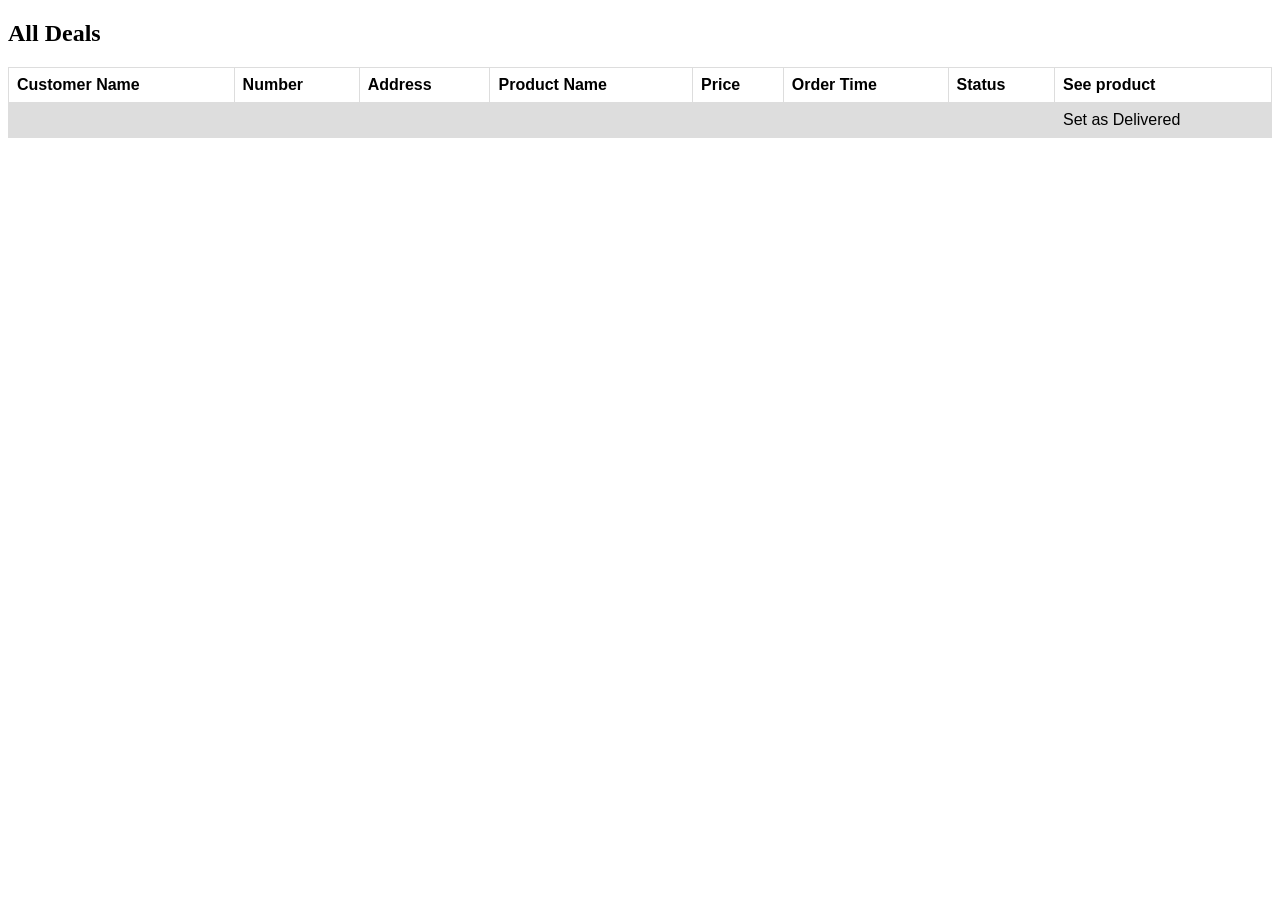
<file: src/main/resources/templates/allDeals.html>
<!DOCTYPE html>
<html>
<head>
  <style>
    table {
      font-family: arial, sans-serif;
      border-collapse: collapse;
      width: 100%;
    }

    td, th {
      border: 1px solid #dddddd;
      text-align: left;
      padding: 8px;
    }

    tr:nth-child(even) {
      background-color: #dddddd;
    }
  </style>
</head>
<body>

<h2>All Deals</h2>
<table>
  <tr>
    <th>Customer Name</th>
    <th>Number</th>
    <th>Address</th>
    <th>Product Name</th>
    <th>Price</th>
    <th>Order Time</th>
    <th>Status</th>
    <th>See product</th>
  </tr>
  <tr th:each="deal: ${Deals}">
    <td th:text="${deal.userName}" />
    <td th:text="${deal.number}" />
    <td th:text="${deal.address}" />
    <td th:text="${deal.productName}" />
    <td th:text="${deal.productPrice}" />
    <td th:text="${deal.orderTime}" />
    <td th:text="${deal.status}" />
    <td><a th:href="@{/deals/{id}(id=${deal.dealId})}">Set as Delivered</a></td>
  </tr>
</table>

</body>
</html>
</file>
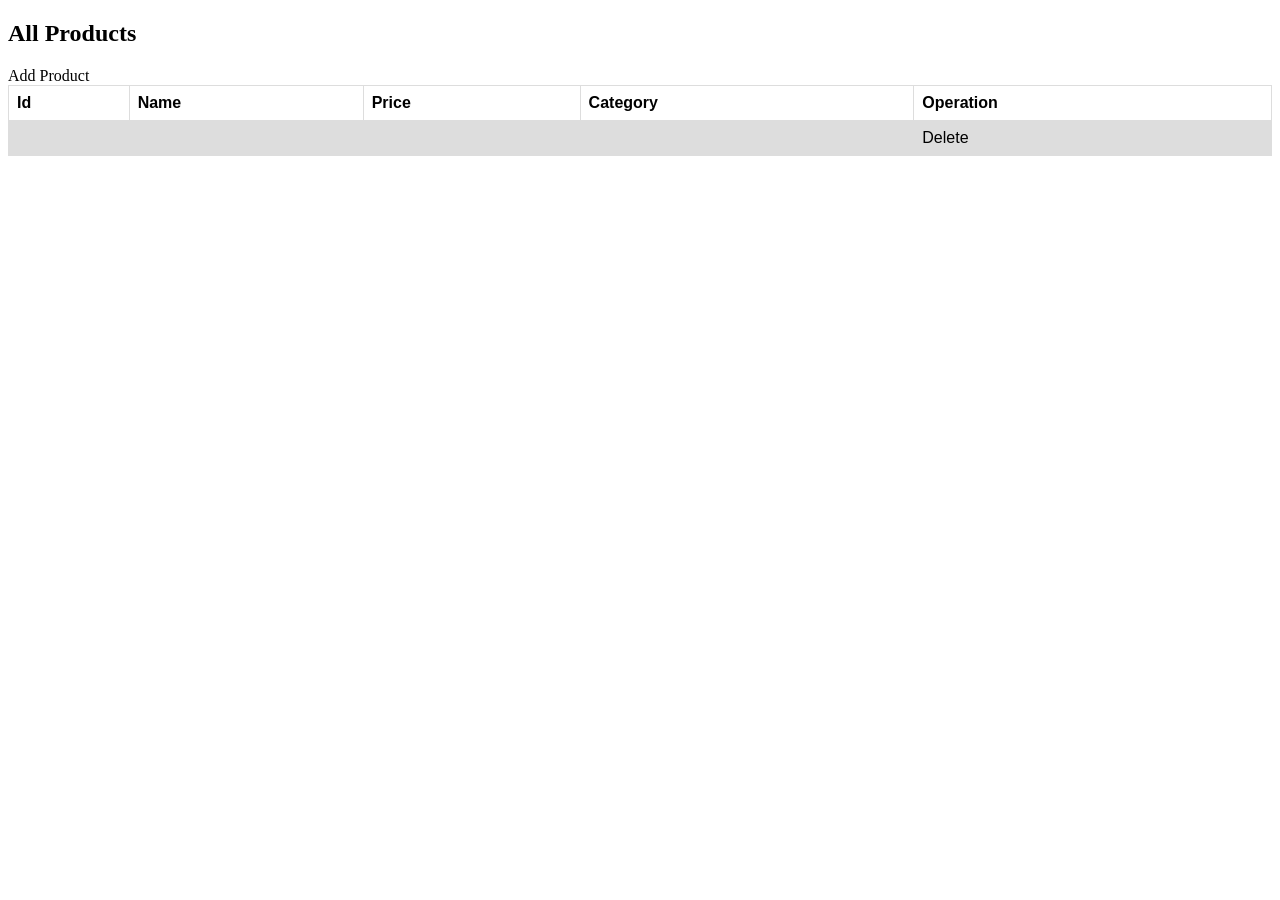
<file: src/main/resources/templates/productList.html>
<!DOCTYPE html>
<html>
<head>
  <style>
    table {
      font-family: arial, sans-serif;
      border-collapse: collapse;
      width: 100%;
    }

    td, th {
      border: 1px solid #dddddd;
      text-align: left;
      padding: 8px;
    }

    tr:nth-child(even) {
      background-color: #dddddd;
    }
  </style>
</head>
<body>

<h2>All Products</h2>
<a th:href="@{/product/add}">Add Product</a>
<table>
  <tr>
    <th>Id</th>
    <th>Name</th>
    <th>Price</th>
    <th>Category</th>
    <th>Operation</th>
  </tr>
  <tr th:each="product: ${products}">
    <td th:text="${product.productId}" />
    <td th:text="${product.productName}" />
    <td th:text="${product.productPrice}" />
    <td th:text="${product.productCategory}" />
    <td><a th:href="@{/product/delete/{id}(id=${product.productId})}">Delete</a></td>

  </tr>
</table>

</body>
</html>
</file>
